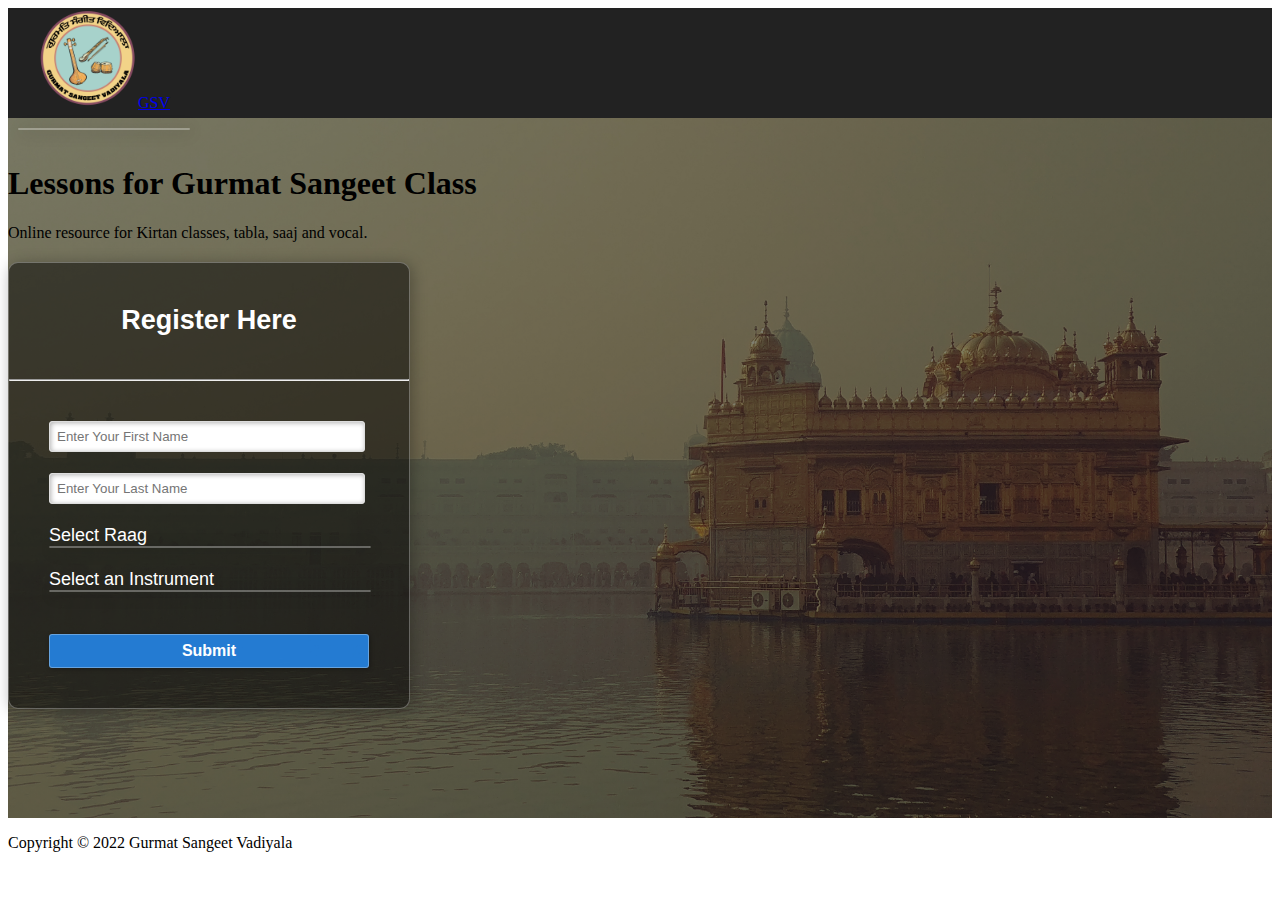
<file: src/main/resources/static/index.html>
<!--
SDEV 372
Green River College
File: load_data.js

Description: This is the index.html file which represents the home page.

author: Tarsem Bhachu
version 1.0
-->

<!DOCTYPE html>
<html lang="en">
<head>
    <meta charset="UTF-8">
    <meta http-equiv="X-UA-Compatible" content="IE=edge">
    <meta name="viewport" content="width=device-width, initial-scale=1.0">

    <!-- CSS -->
    <link href="https://cdn.jsdelivr.net/npm/bootstrap@5.0.2/dist/css/bootstrap.min.css" rel="stylesheet"
          integrity="sha384-EVSTQN3/azprG1Anm3QDgpJLIm9Nao0Yz1ztcQTwFspd3yD65VohhpuuCOmLASjC" crossorigin="anonymous">

    <!-- Custom CSS -->
    <link rel="stylesheet" href="css/styles.css">

    <title>Gurmat Sangeet Vadiyala</title>

</head>
<body>

    <!------------------ Navbar ------------------------>
    <nav class="navbar sticky-top navbar-expand-md  navbar-dark">
        <a href="index.html" class="navbar-brand">
            <img id="navLogo" class="img-fluid navbar-brand" src="images/mainLogo.png"
            alt="Gurmat Sangeet Vadiyala logo">GSV</a>
    </nav>

    <!------------------ Registration Form -------------------->
    <div id="backgroundImg">

        <!------------------ TimeZone Public API Data -------------------->
        <div id="public-api">
            <div id="divLocation">

            </div>
            <div id="divDate">

            </div>
            <div id="divIcon">

            </div>
            <div id="divTemp">

            </div>
        </div>

        <section class="s1 text-light text-center text-sm-start">
            <div class="container">
                <div class="d-sm-flex align-items-center justify-content-between">
                    <div class="mainTitle">
                        <h1 id="title">Lessons for <span class="text-warning">
                                    Gurmat Sangeet Class</span> </h1>
                        <p class="lead">
                            Online resource for Kirtan classes, tabla, saaj and vocal.
                        </p>
                    </div>
                </div>
                <!-------------------- Form --------------------->
                <div class="mainRegister">
                    <div class="register">
                        <h2>Register Here</h2><hr>
                        <form id="register" class="post">

                            <input type="text" name="fname" class="name" id="fname" placeholder="Enter Your First Name">
                            <br><br>

                            <input type="text" name="lname" class="name" id="lname" placeholder="Enter Your Last Name">
                            <br><br>

                            <label>Select Raag</label><br>
                            <div id="raags-list">
                            </div>
                            <br>

                            <label>Select an Instrument</label><br>
                            <div id="instruments-list">
                            </div>
                            <br><br>

                            <button type="submit" name="submit" id="submit">Submit</button>
                        </form>
                    </div>

                </div>
            </div>
        </section>

    </div>

    <!------------ Student's choices output --------------->
    <div class="popup" id="popup">
        <img src="images/checkMark.png" alt="check mark image">
        <h2>Registration Complete</h2>
        <div class="s2">
            <div id="class-details">
            </div>
        </div>
        <button type="button" onclick="closePopUp()">OK</button>
    </div>

    <!---------------- Footer --------------------->
    <footer class="p-3 bg-dark text-white text-center position-relative">
        <div class="container">
            <p class="lead">Copyright &copy; 2022 Gurmat Sangeet Vadiyala</p>
        </div>
    </footer>

    <!-- Scripts -->
    <script src="js/load_data.js"></script>
</body>
</html>
</file>
<file: src/main/resources/static/css/styles.css>
/*
SDEV 372
Green River College

Description: This file applies various styles to fonts,
backgrounds and elements.

author: Tarsem Bhachu
version: 1.0

*/

/* -------------- Background Image ----------------  */
#body {
    background-color: bisque;
}

#backgroundImg {
    display: table;
    width: 100%;
    background: linear-gradient(rgba(0, 0, 0, 0.5), rgba(0, 0, 0, 0.5)), url('../images/DarbarSahib.jpg');
    background-size: cover;
    height: 700px;
}

#showcaseImg {
    padding: 20px;
    width: 300px;
}

div.mainTitle {
    margin-top: 20px;
    margin-bottom: 20px;
}


/* ----------------- Navbar --------------------  */
.navbar {
    background-color: rgb(34, 34, 34);
    height: 110px;
}

.navbar-nav {
    margin-right: 100px;
}

#navLogo {
    height: 100px;
    padding-left: 30px;
}

/* ------------------- Form ------------------  */
.s1-popup {
    background-color: rgba(0,0,0,0.5);
    filter: blur(8px);
    -webkit-filter: blur(8px);
}

div.mainRegister {
    width: 400px;
    margin-bottom: 40px;
}

h2{
    text-align: center;
    padding: 20px;
    font-family: sans-serif;
}

div.register {
    background-color: rgba(0,0,0,0.5);
    width: 100%;
    font-size: 18px;
    border-radius: 10px;
    border: 1px solid rgba(255, 255, 255, 0.3);
    box-shadow: 2px 2px 15px rgba(0,0,0,0.3);
    color:#fff;
}

form#register {
    margin: 40px;
}

.form-control {
    color: white;
    margin-bottom: 10px;
    padding-bottom: 20px;
    position: relative;
    background-color: rgba(0,0,0,0);
    border: none;
}

label {
    font-family: sans-serif;
    font-size: 18px;
}

input.name {
    width: 300px;
    border: 1px solid #ddd;
    border-radius: 3px;
    outline: 0;
    padding: 7px;
    background-color: #fff;
    box-shadow: inset 1px 1px 5px rgba(0,0,0,0.3);

}

button {
    width: 100%;
    padding: 7px;
    font-size: 16px;
    font-family: sans-serif;
    font-weight: 600;
    border-radius: 3px;
    background-color: rgba(36, 145, 255, 0.8);
    color: #fff;
    cursor: pointer;
    border: 1px solid rgba(255, 255, 255, 0.3);
    box-shadow: 1px 1px 5px rgba(0, 0, 0, 0.3);
    transition-duration: 0.4s;
}

button:hover {
    background-color: #3babe7;
    color: white;
}



#raags-list {
    width: 100%;
    font-size: 18px;
    border-radius: 10px;
    border: 1px solid rgba(255, 255, 255, 0.3);
    box-shadow: 2px 2px 15px rgba(0,0,0,0.3);
    color:#fff;
}

#instruments-list {
    width: 100%;
    font-size: 18px;
    border-radius: 10px;
    border: 1px solid rgba(255, 255, 255, 0.3);
    box-shadow: 2px 2px 15px rgba(0,0,0,0.3);
    color:#fff;
}

select {
    width: 100%;
}


/* --------- Successful Submit Page ------------------  */
.popup {
    width: 500px;
    background: #fff;
    border-radius: 7px;
    position: absolute;
    top: 0;
    left: 50%;
    transform: translate(-50%, -50%) scale(0.1);
    text-align: center;
    padding: 0 30px 30px;
    color: #333;
    visibility: hidden;
    transition: transform 0.4s, top 0.4s;
}

.open-popup{
    visibility: visible;
    top: 50%;
    transform: translate(-50%, -50%) scale(1);
}

.popup img {
    width: 100px;
    margin-top: -50px;
    border-radius: 50%;
    box-shadow: 0 2px 5px rgba(0,0,0,0.2);
}

.popup h2 {
    font-size: 38px;
    font-weight: 500;
    margin: 30px 0 10px;
}

.popup button {
    width: 100%;
    margin-top: 50px;
    padding: 10px 0;
    background: #4b96e1;
    color: #fff;
    border: 0;
    outline: none;
    font-size: 18px;
    border-radius: 5px;
    cursor: pointer;
    box-shadow: 0 5px 5px rgba(0,0,0,0.2);
}

.popup button:hover {
    background-color: #3babe7;
    color: white;
}

/* --------- Public API Weather Data ------------------  */
#public-api {
    background-image: linear-gradient(to bottom right, #5b64d2, #6579a8);
    text-align: center;
    display: inline-block;
    width: 170px;
    margin: 10px;
    border-radius: 10px;
    border: 1px solid rgba(255, 255, 255, 0.3);
    box-shadow: 2px 2px 15px rgba(0,0,0,0.3);
    color:#fff;

}

#divLocation > h6 {
    margin-top: 5px;
    font-family: sans-serif;
}

#divTemp > p {
    font-size: 30px;
    font-family: sans-serif;
    font-weight: 600;
    margin-bottom: 5px;
}

#divIcon > img {
    width: 100px;
}
</file>
